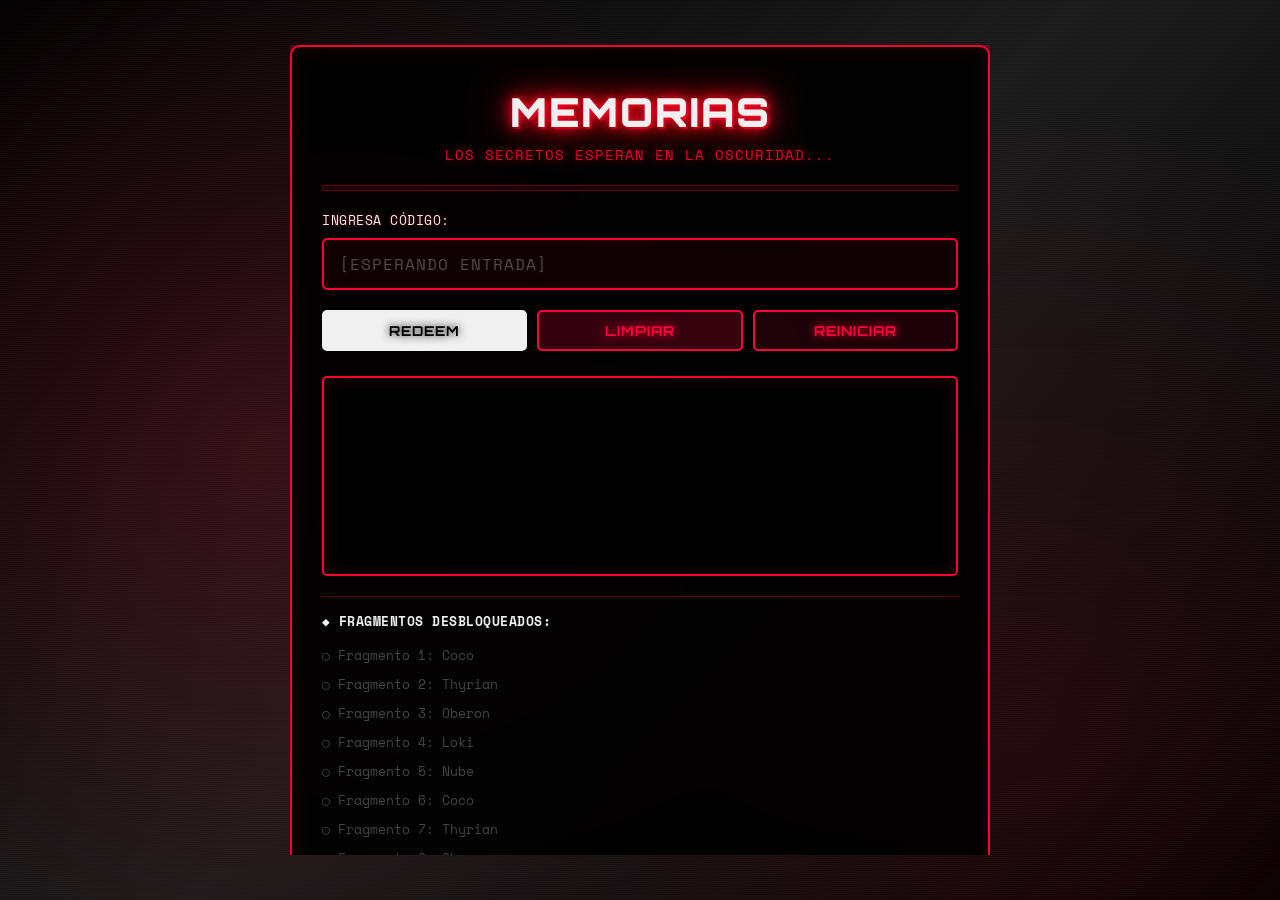
<file: memorias.html>
<!DOCTYPE html>
<html lang="es">
<head>
    <meta charset="UTF-8">
    <meta name="viewport" content="width=device-width, initial-scale=1.0">
    <title>MEMORIAS | ACCESS CODE TERMINAL</title>
    <link href="https://fonts.googleapis.com/css2?family=Orbitron:wght@400;700;900&family=Space+Mono:wght@400;700&display=swap" rel="stylesheet">
    <style>
        * {
            margin: 0;
            padding: 0;
            box-sizing: border-box;
        }

        html {
            cursor: url('data:image/svg+xml;utf8,<svg xmlns="http://www.w3.org/2000/svg" width="20" height="20"><text x="0" y="15" font-size="16" fill="%23ff0033">▶</text></svg>') 0 0, auto;
        }

        body {
            background: linear-gradient(135deg, #000000 0%, #1a1a1a 50%, #000000 100%);
            color: #f0f0f0;
            font-family: 'Space Mono', monospace;
            min-height: 100vh;
            display: flex;
            align-items: center;
            justify-content: center;
            overflow: hidden;
            position: relative;
            transition: background 0.8s ease;
        }

        body.progress-25 {
            background: linear-gradient(135deg, #0a0a0a 0%, #1a0a1a 50%, #121212 100%);
        }

        body.progress-50 {
            background: linear-gradient(135deg, #121212 0%, #2a0a1a 50%, #1a0a0a 100%);
        }

        body.progress-75 {
            background: linear-gradient(135deg, #1a0a0a 0%, #3a0a0a 50%, #2a0a0a 100%);
        }

        body.progress-100 {
            background: linear-gradient(135deg, #2a0a0a 0%, #4a0a0a 50%, #3a0a0a 100%);
            animation: final-pulse 0.5s ease-out;
        }

        @keyframes final-pulse {
            0% { filter: brightness(1); }
            50% { filter: brightness(1.5); }
            100% { filter: brightness(1); }
        }

        @keyframes flicker {
            0%, 100% { opacity: 1; }
            50% { opacity: 0.95; }
        }

        @keyframes screen-flicker {
            0%, 100% { opacity: 1; }
            50% { opacity: 0.98; }
        }

        @keyframes scan {
            0% { transform: translateY(0); }
            100% { transform: translateY(10px); }
        }

        @keyframes slideIn {
            from {
                opacity: 0;
                transform: translateX(-20px);
            }
            to {
                opacity: 1;
                transform: translateX(0);
            }
        }

        @keyframes glitch-in {
            0% {
                opacity: 0;
                transform: translate(-10px, 0);
                filter: blur(5px);
            }
            100% {
                opacity: 1;
                transform: translate(0, 0);
                filter: blur(0);
            }
        }

        @keyframes shake {
            0%, 100% { transform: translateX(0); }
            25% { transform: translateX(-10px); }
            75% { transform: translateX(10px); }
        }

        body::before {
            content: "";
            position: fixed;
            top: 0;
            left: 0;
            width: 100%;
            height: 100%;
            background: 
                radial-gradient(circle at 20% 50%, rgba(255, 0, 51, 0.15) 0%, transparent 50%),
                radial-gradient(circle at 80% 80%, rgba(255, 0, 51, 0.1) 0%, transparent 50%);
            pointer-events: none;
            z-index: 1;
            animation: screen-flicker 4s ease-in-out infinite;
        }

        body::after {
            content: "";
            position: fixed;
            top: 0;
            left: 0;
            width: 100%;
            height: 100%;
            background: repeating-linear-gradient(
                0deg,
                rgba(240, 240, 240, 0.02) 0px,
                rgba(240, 240, 240, 0.02) 1px,
                transparent 1px,
                transparent 2px
            );
            pointer-events: none;
            z-index: 2;
            animation: scan 8s linear infinite;
        }

        .container {
            position: relative;
            z-index: 10;
            width: 90%;
            max-width: 700px;
            max-height: 90vh;
            overflow-y: auto;
        }

        .container::-webkit-scrollbar {
            width: 8px;
        }

        .container::-webkit-scrollbar-track {
            background: rgba(255, 0, 51, 0.1);
            border-radius: 10px;
        }

        .container::-webkit-scrollbar-thumb {
            background: #ff0033;
            border-radius: 10px;
        }

        .container::-webkit-scrollbar-thumb:hover {
            background: #ff0000;
        }

        .terminal-panel {
            background: rgba(0, 0, 0, 0.9);
            border: 2px solid #ff0033;
            border-radius: 10px;
            padding: 40px 30px;
            box-shadow: 
                0 0 30px rgba(255, 0, 51, 0.6),
                inset 0 0 20px rgba(255, 0, 51, 0.1),
                0 0 60px rgba(255, 0, 51, 0.4);
            backdrop-filter: blur(10px);
        }

        .title {
            font-family: 'Orbitron', sans-serif;
            font-size: 2.5rem;
            font-weight: 900;
            text-align: center;
            margin-bottom: 8px;
            color: #f0f0f0;
            text-shadow: 
                0 0 10px #ff0033,
                0 0 20px #ff0000,
                0 0 40px rgba(255, 0, 51, 0.9),
                2px 2px 0 #8b0000;
            letter-spacing: 2px;
            animation: flicker 0.15s infinite;
        }

        .subtitle {
            text-align: center;
            font-size: 0.85rem;
            color: #ff0033;
            margin-bottom: 20px;
            letter-spacing: 1px;
            text-transform: uppercase;
            opacity: 0.9;
            text-shadow: 0 0 10px rgba(255, 0, 51, 0.7);
            min-height: 20px;
        }

        .progress-bar-container {
            width: 100%;
            height: 6px;
            background: rgba(255, 0, 51, 0.1);
            border: 1px solid rgba(255, 0, 51, 0.3);
            border-radius: 10px;
            overflow: hidden;
            margin-bottom: 20px;
        }

        .progress-bar {
            height: 100%;
            background: linear-gradient(90deg, #ff0033, #ff0000);
            width: 0%;
            transition: width 0.5s ease;
            box-shadow: 0 0 10px rgba(255, 0, 51, 0.9);
        }

        .input-label {
            display: block;
            font-size: 0.8rem;
            color: #f0f0f0;
            margin-bottom: 8px;
            letter-spacing: 0.5px;
            text-transform: uppercase;
            text-shadow: 0 0 5px rgba(255, 0, 51, 0.5);
        }

        .code-input {
            width: 100%;
            padding: 12px 15px;
            background: rgba(255, 0, 51, 0.05);
            border: 2px solid #ff0033;
            border-radius: 5px;
            color: #f0f0f0;
            font-family: 'Space Mono', monospace;
            font-size: 1rem;
            letter-spacing: 1px;
            text-transform: uppercase;
            transition: all 0.3s ease;
            box-shadow: inset 0 0 10px rgba(255, 0, 51, 0.1);
            margin-bottom: 20px;
        }

        .code-input::placeholder {
            color: rgba(240, 240, 240, 0.3);
        }

        .code-input:focus {
            outline: none;
            border-color: #ff0000;
            box-shadow: 
                inset 0 0 10px rgba(255, 0, 51, 0.2),
                0 0 20px rgba(255, 0, 51, 0.8);
            background: rgba(255, 0, 51, 0.1);
        }

        .button-group {
            display: flex;
            gap: 10px;
            margin-bottom: 25px;
            flex-wrap: wrap;
        }

        .redeem-btn, .clear-btn, .reset-btn {
            flex: 1;
            min-width: 100px;
            padding: 10px 15px;
            font-family: 'Orbitron', sans-serif;
            font-size: 0.85rem;
            font-weight: 700;
            letter-spacing: 1px;
            text-transform: uppercase;
            border: 2px solid;
            border-radius: 5px;
            cursor: pointer;
            transition: all 0.3s ease;
            text-shadow: 0 0 8px currentColor;
        }

        .redeem-btn {
            background: #f0f0f0;
            color: #000000;
            border-color: #f0f0f0;
        }
        .redeem-btn:hover {
            background: #ffffff;
            border-color: #ffffff;
            box-shadow: 0 0 20px rgba(240, 240, 240, 0.8);
        }

        .clear-btn {
            background: rgba(255, 0, 60, 0.2);
            color: #ff003c;
            border-color: #ff003c;
        }
        .clear-btn:hover {
            background: rgba(255, 0, 60, 0.3);
            border-color: #ff003c;
            box-shadow: 0 0 20px rgba(255, 0, 60, 0.6);
        }

        .reset-btn {
            background: rgba(255, 0, 60, 0.1);
            color: #ff003c;
            border-color: #ff003c;
        }
        .reset-btn:hover {
            background: rgba(255, 0, 60, 0.2);
            border-color: #ff003c;
            box-shadow: 0 0 20px rgba(255, 0, 60, 0.5);
        }

        .result-area {
            min-height: 200px;
            background: rgba(0, 0, 0, 0.7);
            border: 2px solid #ff0033;
            border-radius: 5px;
            padding: 20px;
            margin-top: 20px;
            overflow-y: auto;
            max-height: 300px;
            box-shadow: inset 0 0 20px rgba(255, 0, 51, 0.1);
        }

        .message {
            margin-bottom: 15px;
            padding: 12px;
            border-left: 3px solid;
            border-radius: 3px;
            animation: slideIn 0.5s ease-out;
        }

        .message-text {
            font-size: 0.85rem;
            line-height: 1.5;
            letter-spacing: 0.3px;
            min-height: 18px;
        }

        .success-msg {
            color: #f0f0f0;
            border-color: #f0f0f0;
            background: rgba(240, 240, 240, 0.1);
        }

        .error-msg {
            color: #ff0000;
            border-color: #ff0000;
            background: rgba(255, 0, 0, 0.1);
        }

        .info-msg {
            color: #ff0033;
            border-color: #ff0033;
            background: rgba(255, 0, 51, 0.1);
        }

        .fragment-display {
            background: rgba(138, 43, 226, 0.1);
            border: 1px solid rgba(138, 43, 226, 0.5);
            padding: 15px;
            border-radius: 5px;
            margin-top: 12px;
            font-style: italic;
            color: #e0d5ff;
            line-height: 1.6;
            font-size: 0.85rem;
            animation: glitch-in 0.6s ease-out;
        }

        .fragments-list {
            margin-top: 20px;
            padding-top: 15px;
            border-top: 1px solid rgba(255, 0, 51, 0.3);
        }

        .fragments-list-title {
            color: #f0f0f0;
            font-weight: 700;
            margin-bottom: 10px;
            text-transform: uppercase;
            letter-spacing: 0.5px;
            font-size: 0.8rem;
        }

        .fragment-item {
            display: flex;
            align-items: center;
            gap: 8px;
            padding: 5px 0;
            font-size: 0.8rem;
            color: rgba(240, 240, 240, 0.7);
        }

        .fragment-item.locked {
            opacity: 0.4;
        }

        .fragment-item.unlocked {
            color: #ff0033;
            font-weight: 700;
        }

        .stats {
            display: flex;
            justify-content: space-around;
            margin-top: 20px;
            padding-top: 15px;
            border-top: 1px solid rgba(255, 0, 51, 0.3);
            gap: 10px;
        }

        .stat {
            text-align: center;
            flex: 1;
        }

        .stat-label {
            font-size: 0.7rem;
            color: rgba(240, 240, 240, 0.6);
            letter-spacing: 0.5px;
            text-transform: uppercase;
            margin-bottom: 3px;
        }

        .stat-value {
            font-size: 1.3rem;
            color: #ff0033;
            font-weight: 700;
            text-shadow: 0 0 10px rgba(255, 0, 51, 0.7);
        }

        .back-button {
            display: inline-block;
            margin-top: 20px;
            padding: 8px 15px;
            background: rgba(255, 0, 51, 0.1);
            border: 1px solid #ff0033;
            border-radius: 5px;
            color: #f0f0f0;
            font-family: 'Space Mono', monospace;
            font-size: 0.75rem;
            letter-spacing: 0.5px;
            text-decoration: none;
            cursor: pointer;
            transition: all 0.3s ease;
            text-transform: uppercase;
        }

        .back-button:hover {
            background: rgba(255, 0, 51, 0.2);
            box-shadow: 0 0 10px rgba(255, 0, 51, 0.7);
            transform: scale(1.05);
        }

        @media (max-width: 768px) {
            .terminal-panel {
                padding: 30px 20px;
            }

            .title {
                font-size: 2rem;
            }

            .button-group {
                flex-direction: column;
            }

            .stats {
                flex-direction: column;
            }

            .result-area {
                max-height: 250px;
            }
        }
    </style>
</head>
<body>
    <div class="container">
        <div class="terminal-panel">
            <h1 class="title">MEMORIAS</h1>
            <p class="subtitle" id="subtitle">Los secretos esperan en la oscuridad...</p>
            
            <div class="progress-bar-container">
                <div class="progress-bar" id="progressBar"></div>
            </div>

            <label class="input-label">INGRESA CÓDIGO:</label>
            <input type="text" id="codeInput" class="code-input" placeholder="[ESPERANDO ENTRADA]">
            
            <div class="button-group">
                <button class="redeem-btn" id="redeemBtn" onclick="redeemCode()">REDEEM</button>
                <button class="clear-btn" id="clearBtn" onclick="clearInput()">LIMPIAR</button>
                <button class="reset-btn" id="resetBtn" onclick="resetFile()">REINICIAR</button>
            </div>

            <div class="result-area" id="resultArea"></div>

            <div class="fragments-list" id="fragmentsList"></div>

            <div class="stats">
                <div class="stat">
                    <div class="stat-label">📊 Progreso</div>
                    <div class="stat-value" id="progress-stat">0/9</div>
                </div>
                <div class="stat">
                    <div class="stat-label">⏱️ Tiempo</div>
                    <div class="stat-value" id="time-stat">00:00</div>
                </div>
                <div class="stat">
                    <div class="stat-label">🔴 Estado</div>
                    <div class="stat-value" id="status-stat">IDLE</div>
                </div>
            </div>
            <div style="text-align: center;">
                <a href="index.html" class="back-button">← Volver al Sistema</a>
            </div>
        </div>
    </div>

    <script>
        const CODES_DATABASE = {
            'NULL-LOG-01': {
                narrator: 'Coco',
                text: 'Nunca supe cuánto tiempo llevábamos obedeciendo.\n\nEn ese lugar no existían mañanas ni noches, solo órdenes. Una voz sin rostro entraba en nuestras cabezas como agujas frías. Nos movíamos cuando ella quería. Sonreíamos cuando ella quería.\n\nYo temblaba incluso al respirar.\n\nPero un día vi a Thyrian mirar hacia arriba... directamente hacia donde nadie se atrevía a mirar.\n\nY no agachó la cabeza.\n\nEse fue el primer error de la criatura.'
            },
            'VOID-TRACE-02': {
                narrator: 'Thyrian',
                text: 'Nos hizo creer que nacimos para servir.\n\nNos enseñó a llamarle destino, costumbre, naturaleza.\n\nMentiras.\n\nVi miedo en todos. Vi cadenas donde otros veían rutina. Vi tristeza detrás de ojos vacíos.\n\nEntonces juré algo en silencio:\n\nSi debía romperme para romperla a ella... lo haría.\n\nNo sabía si ganaríamos.\n\nSolo sabía que seguir obedeciendo era peor que morir.'
            },
            'ECHO-SIGNAL-03': {
                narrator: 'Oberon',
                text: 'Thyrian tenía valor.\n\nYo tenía cálculo.\n\nEl valor solo no basta. La furia solo alimenta monstruos.\n\nMientras los demás lloraban en rincones o fingían normalidad, yo observé los patrones de la entidad. Cada aparición. Cada sombra. Cada pausa entre sus susurros.\n\nDormía cada cierto ciclo.\n\nRespiraba miedo.\n\nSe debilitaba cuando dudábamos menos.\n\nNo confiaba en nadie.\n\nPero confié en sus probabilidades.'
            },
            'NULL-LOG-03': {
                narrator: 'Loki',
                text: 'Yo les dije que no podíamos.\n\nLo repetí tantas veces que casi me lo creí.\n\nNo era cobardía... o tal vez sí. Había visto lo que ocurría con quienes desobedecían. Las paredes aún crujían con sus nombres.\n\nPero Thyrian no me miró con desprecio.\n\nMe dijo:\n\n"Entonces tiembla con nosotros."\n\nY eso fue peor.\n\nPorque quería decir que aún me aceptaban.'
            },
            'INTRUDER-INDEX': {
                narrator: 'Nube',
                text: 'Yo escondía semillas.\n\nNo sé por qué lo hacía.\n\nTal vez quería guardar algo mío en un lugar donde todo nos era robado. Las enterraba en grietas, detrás de piedras, bajo ceniza.\n\nUna noche, una de ellas brotó.\n\nNo había luz allí.\n\nNo había agua.\n\nSolo miedo.\n\nSe lo mostré a Thyrian y sonrió.\n\n"Entonces aún puede crecer algo aquí."\n\nLloré en silencio.'
            },
            'CORRUPT-TRACE-04': {
                narrator: 'Coco',
                text: 'El plan tenía tres partes, y yo odiaba las tres.\n\nPrimera: apagar los altares de vigilancia, esas columnas negras que alimentaban la vista de la criatura. Sin ellas, no podría ver cada rincón del dominio.\n\nSegunda: atraerla al Salón Hueco, una cámara antigua donde las paredes estaban cubiertas de runas partidas. Oberon decía que allí la realidad era más delgada, más fácil de doblar.\n\nTercera: sellarla.\n\nLa tercera sonaba simple cuando la decía él.\n\nYo fui enviada con Mora y Pico a sabotear el altar del este. Mis patas chocaban entre sí del miedo. Mora avanzó primero, valiente, y tocó la piedra.\n\nLa columna abrió una boca.\n\nLa devoró entera.\n\nPico gritó una sola vez antes de huir hacia la oscuridad.\n\nYo quedé inmóvil.\n\nEntonces escuché el rugido de Thyrian a lo lejos.\n\nEl ataque había comenzado.'
            },
            'MEMORY-GATE': {
                narrator: 'Thyrian',
                text: 'Corrí sola hacia la Plaza de Ceniza.\n\nDebía hacer ruido. Debía romper cosas. Debía enfurecerla.\n\nArranqué cadenas de los muros. Derribé estatuas levantadas en su nombre. Marqué el suelo con mis garras hasta formar el símbolo del desafío.\n\nCada golpe era una campana.\n\nCada ruina, una invitación.\n\nLa voz descendió sobre mí como tormenta.\n\n"Pequeña cosa ingrata."\n\nNo respondí.\n\nLe lancé la primera lanza de obsidiana directo al ojo que acababa de formar.\n\nEl cielo se partió.\n\nLas sombras salieron corriendo de sus propios cuerpos.\n\nSonreí.\n\nYa no nos buscaba a todos.\n\nAhora me quería solo a mí.'
            },
            'THYRIAN-ECHO': {
                narrator: 'Oberon',
                text: 'Funcionó.\n\nLo cual me disgustó.\n\nMientras Thyrian atraía a la entidad, yo dirigía a los demás hacia el Salón Hueco. Loki llevaba los fragmentos del sello. Nube cargaba polvo de luz. Coco apenas podía respirar, pero seguía caminando.\n\nNos faltaban tres portadores.\n\nGris, Tulio y Runa nunca llegaron.\n\nLos encontramos en el corredor norte, inmóviles, convertidos en figuras de piedra negra mirando hacia atrás. La criatura los había visto un segundo.\n\nBastó.\n\nNo hubo tiempo para duelo.\n\nDistribuí sus cargas entre los vivos.\n\nLas runas antiguas respondían al miedo, así que les ordené algo imposible:\n\n"No sientan nada."'
            },
            'SEAL-FAILURE': {
                narrator: 'Loki',
                text: 'Mentí cuando dije que estaba listo.\n\nMis manos temblaban tanto que casi dejé caer el núcleo del sello, una esfera hecha con restos de cadenas y luz comprimida. Si se rompía antes de tiempo, nos borraría junto con ella.\n\nEscuchamos a Thyrian antes de verla.\n\nChoques. Rugidos. Piedras cayendo como lluvia.\n\nLuego apareció arrastrando a la criatura detrás, herida, sangrando brillo oscuro, pero aún de pie.\n\nEra imposible que siguiera moviéndose.\n\nLa entidad llenó el pasillo entero. Tenía cien patas, luego ninguna, luego rostros conocidos. Vi el mío entre ellos, muerto y sonriendo.\n\nQuise correr.\n\nEntonces Thyrian me lanzó una mirada.\n\nNo una orden.\n\nConfianza.\n\nLa peor carga de todas.\n\nAsí que activé el núcleo.'
            },
            'HIDDEN-TRUTH': {
                narrator: 'Nube',
                text: 'El Salón Hueco despertó.\n\nLas runas se encendieron una por una, como ojos antiguos abriendo tras siglos dormidos. El aire se dobló. El suelo respiró. Las paredes comenzaron a cerrar sus grietas para atrapar lo que entrara.\n\nThyrian empujó a la criatura hacia el centro mientras Oberon gritaba coordenadas y Loki sostenía el núcleo con las patas quemándose.\n\nYo debía plantar la semilla final.\n\nSí. Una semilla.\n\nLa última pieza del sello necesitaba vida voluntaria para cerrar algo nacido del dominio forzado.\n\nLa enterré en la grieta central.\n\nNada ocurrió.\n\nLa criatura rió con miles de gargantas.\n\nEntonces Coco, llorando, corrió al centro y regó la tierra con sus lágrimas.\n\nLa semilla brotó de inmediato.\n\nRaíces de luz atravesaron a la entidad, la sujetaron, la cosieron al suelo.\n\nThyrian lanzó el núcleo dentro de su pecho.\n\nTodo explotó en silencio.\n\nCuando despertamos, el Salón estaba destruido.\n\nLa criatura dormía bajo piedra y raíces.\n\nThyrian no despertó en tres días.\n\nY bajo la tierra, muy abajo, algo seguía soñando.'
            }
        };

        let unlockedCodes = [];
        let startTime = Date.now();
        let attemptCount = 0;

        function loadUnlockedCodes() {
            try {
                const stored = localStorage.getItem('pf_unlockedCodes');
                if (stored) {
                    unlockedCodes = JSON.parse(stored);
                    if (!Array.isArray(unlockedCodes)) {
                        unlockedCodes = [];
                    }
                }
            } catch(e) {
                unlockedCodes = [];
            }
        }

        function saveUnlockedCodes() {
            localStorage.setItem('pf_unlockedCodes', JSON.stringify(unlockedCodes));
        }

        function addMessage(text, className) {
            const resultArea = document.getElementById('resultArea');
            const msg = document.createElement('div');
            msg.className = `message ${className}`;
            msg.innerHTML = `<div class="message-text">${text}</div>`;
            resultArea.appendChild(msg);
            resultArea.scrollTop = resultArea.scrollHeight;
        }

        function redeemCode() {
            const codeInput = document.getElementById('codeInput');
            const code = codeInput.value.toUpperCase().trim();
            attemptCount++;

            if (!code) {
                addMessage('INGRESA UN CÓDIGO.', 'error-msg');
                return;
            }

            if (unlockedCodes.indexOf(code) !== -1) {
                addMessage('CÓDIGO YA DESBLOQUEADO.', 'info-msg');
                return;
            }

            if (code in CODES_DATABASE) {
                unlockCode(code);
            } else {
                shakeInput();
                const errorMessages = [
                    'CÓDIGO INVÁLIDO. ACCESO DENEGADO.',
                    'ERROR: ENTRADA NO RECONOCIDA.',
                    'SISTEMA COMPROMETIDO. INTENTO BLOQUEADO.',
                    'ANOMALÍA DETECTADA. REINTENTAR.',
                    'PROTOCOLO VIOLADO. SEGURIDAD ACTIVADA.'
                ];
                addMessage(errorMessages[Math.floor(Math.random() * errorMessages.length)], 'error-msg');
            }

            codeInput.value = '';
            updateStats();
        }

        function unlockCode(code) {
            unlockedCodes.push(code);
            saveUnlockedCodes();

            const fragment = CODES_DATABASE[code];
            addMessage(`✓ FRAGMENTO ${unlockedCodes.length} DESBLOQUEADO`, 'success-msg');
            addMessage(`Narrador: ${fragment.narrator}`, 'info-msg');
            
            const fragmentDiv = document.createElement('div');
            fragmentDiv.className = 'fragment-display';
            fragmentDiv.textContent = fragment.text;
            document.getElementById('resultArea').appendChild(fragmentDiv);

            updateFragmentsList();
            updateStats();
            updateBackground();
        }

        function updateFragmentsList() {
            const fragmentsList = document.getElementById('fragmentsList');
            fragmentsList.innerHTML = '<div class="fragments-list-title">◆ FRAGMENTOS DESBLOQUEADOS:</div>';
            
            Object.keys(CODES_DATABASE).forEach((code, index) => {
                const item = document.createElement('div');
                const isUnlocked = unlockedCodes.indexOf(code) !== -1;
                item.className = `fragment-item ${isUnlocked ? 'unlocked' : 'locked'}`;
                item.innerHTML = `${isUnlocked ? '✓' : '○'} Fragmento ${index + 1}: ${CODES_DATABASE[code].narrator}`;
                fragmentsList.appendChild(item);
            });
        }

        function updateStats() {
            const elapsed = Math.floor((Date.now() - startTime) / 1000);
            const minutes = Math.floor(elapsed / 60);
            const seconds = elapsed % 60;
            document.getElementById('time-stat').textContent = `${String(minutes).padStart(2, '0')}:${String(seconds).padStart(2, '0')}`;
            document.getElementById('progress-stat').textContent = `${unlockedCodes.length}/9`;
            
            const progress = (unlockedCodes.length / 9) * 100;
            document.getElementById('progressBar').style.width = progress + '%';

            const statusStat = document.getElementById('status-stat');
            if (unlockedCodes.length === 0) statusStat.textContent = 'IDLE';
            else if (unlockedCodes.length < 3) statusStat.textContent = 'ACTIVE';
            else if (unlockedCodes.length < 6) statusStat.textContent = 'ALERT';
            else if (unlockedCodes.length < 9) statusStat.textContent = 'CRITICAL';
            else statusStat.textContent = 'COMPLETE';
        }

        function updateBackground() {
            const progress = (unlockedCodes.length / 9) * 100;
            document.body.classList.remove('progress-25', 'progress-50', 'progress-75', 'progress-100');
            
            if (progress >= 100) document.body.classList.add('progress-100');
            else if (progress >= 75) document.body.classList.add('progress-75');
            else if (progress >= 50) document.body.classList.add('progress-50');
            else if (progress >= 25) document.body.classList.add('progress-25');
        }

        function shakeInput() {
            const codeInput = document.getElementById('codeInput');
            codeInput.style.animation = 'none';
            setTimeout(() => {
                codeInput.style.animation = 'shake 0.3s';
            }, 10);
        }

        function clearInput() {
            document.getElementById('codeInput').value = '';
            document.getElementById('codeInput').focus();
        }

        function resetFile() {
            if (confirm('¿Reiniciar archivo? Esto borrará todo progreso.')) {
                localStorage.removeItem('pf_unlockedCodes');
                unlockedCodes = [];
                document.getElementById('resultArea').innerHTML = '';
                updateFragmentsList();
                updateStats();
                addMessage('ARCHIVO REINICIADO.', 'info-msg');
            }
        }

        // Inicializar
        loadUnlockedCodes();
        updateFragmentsList();
        updateStats();

        // Permitir Enter en el input
        document.getElementById('codeInput').addEventListener('keypress', function(e) {
            if (e.key === 'Enter') redeemCode();
        });

        // Actualizar stats cada segundo
        setInterval(updateStats, 1000);
    </script>
</body>
</html>
</file>
